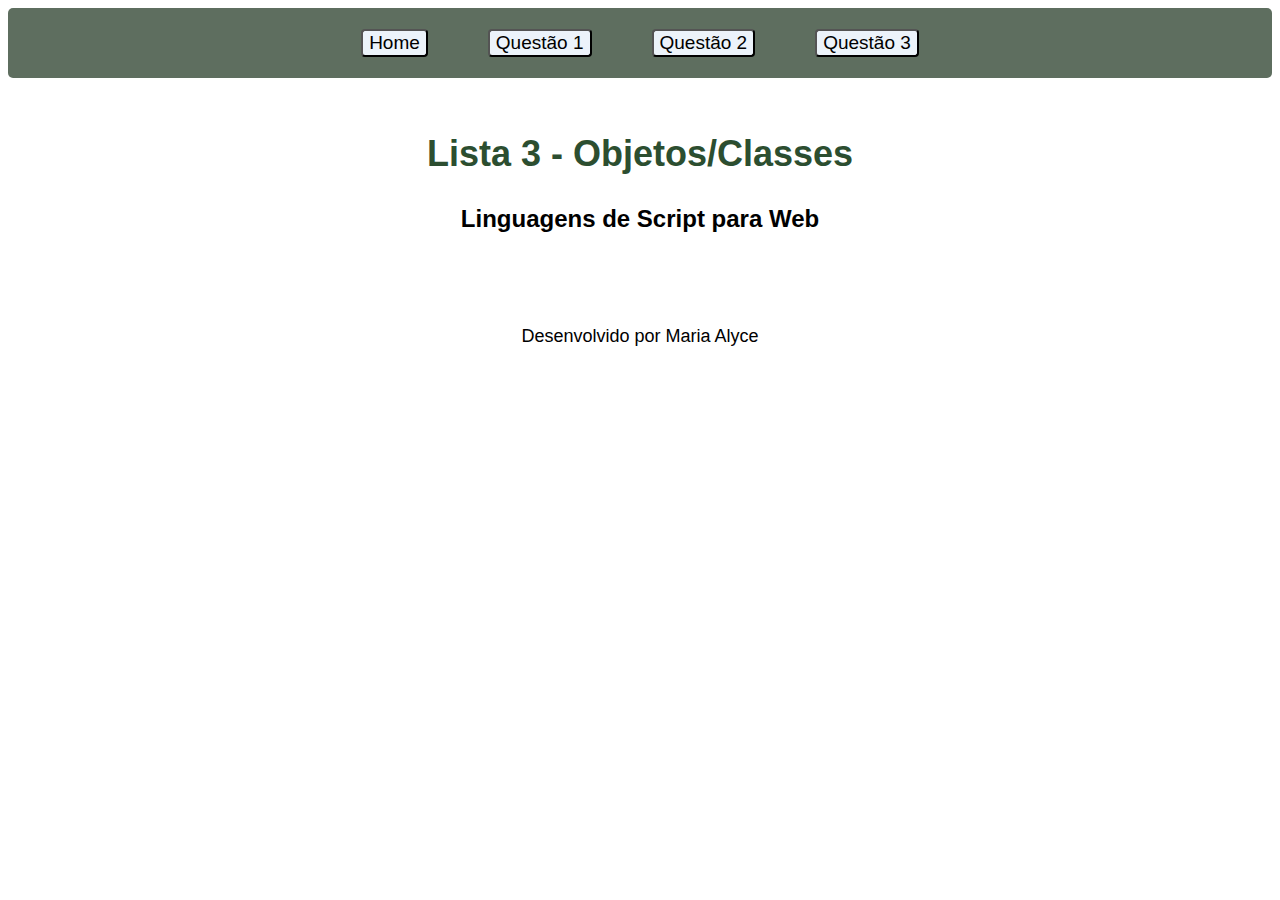
<file: index.html>
<!DOCTYPE html>
<html lang="en">
<head>
    <meta charset="UTF-8">
    <meta http-equiv="X-UA-Compatible" content="IE=edge">
    <meta name="viewport" content="width=device-width, initial-scale=1.0">
    <title>LISTA OBJETOS/CLASSES - LSWEB</title>
    <link rel="stylesheet" href="style.css">
</head>
<body>
    <header>
        <button><a href="index.html">Home</a></button>
        <button><a href="questao_1/index.html">Questão 1</a></button>
        <button><a href="questao_2/index.html">Questão 2</a></button>
        <button><a href="questao_3/index.html">Questão 3</a></button>
    </header>
    
    <div class="container">
        <h1>Lista 3 - Objetos/Classes</h1>
        <h2>Linguagens de Script para Web</h2>
        <br><br>
        <p>Desenvolvido por Maria Alyce</p>
    </div>

</body>
</html>
</file>
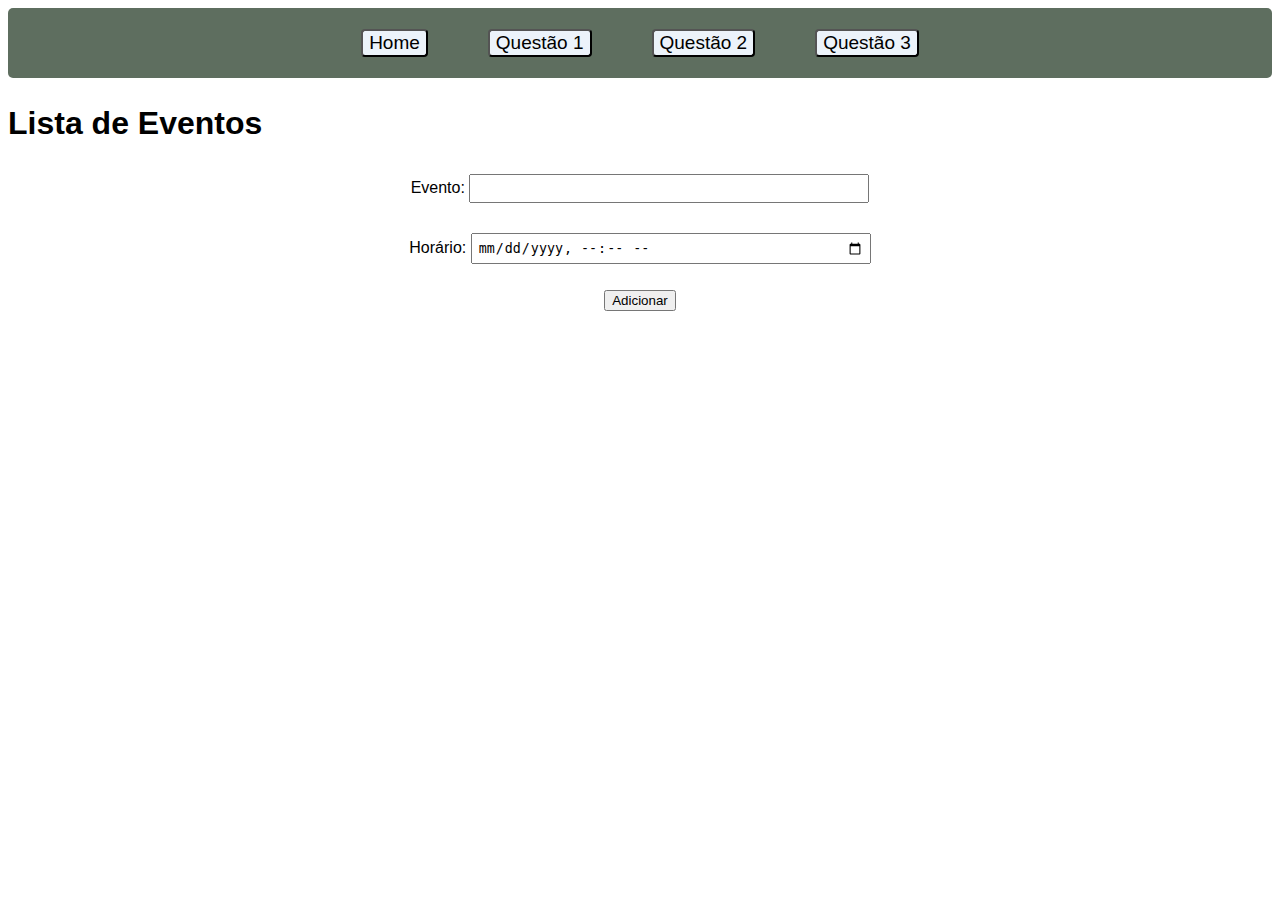
<file: questao_1/index.html>
<!DOCTYPE html>
<html lang="en">
<head>
    <meta charset="UTF-8">
    <meta http-equiv="X-UA-Compatible" content="IE=edge">
    <meta name="viewport" content="width=device-width, initial-scale=1.0">
    <title>Questão 1 - Lista 3 LSWeb</title>
    <link rel="stylesheet" href="../style.css">
</head>
<body>
    <header>
        <button><a href="../index.html">Home</a></button>
        <button><a href="/questao_1/index.html">Questão 1</a></button>
        <button><a href="/questao_2/index.html">Questão 2</a></button>
        <button><a href="/questao_3/index.html">Questão 3</a></button>
    </header>

    <h1>Lista de Eventos</h1>
    
    <div class="container">
        
    <label for="evento">Evento:</label>
    <input type="text" id="evento">
    
    </div>

    <div class="container">
    <label for="horario">Horário:</label>

    <input type="datetime-local" id="horario">
    <br>
    <br>

    <button id="adicionar" onclick="adicionarEvento()">Adicionar</button>

    </div>

    <div class="container">
    <ul id="lista-eventos"></ul>
    </div>

    <script src="script.js"></script>
</body>
</html>
</file>
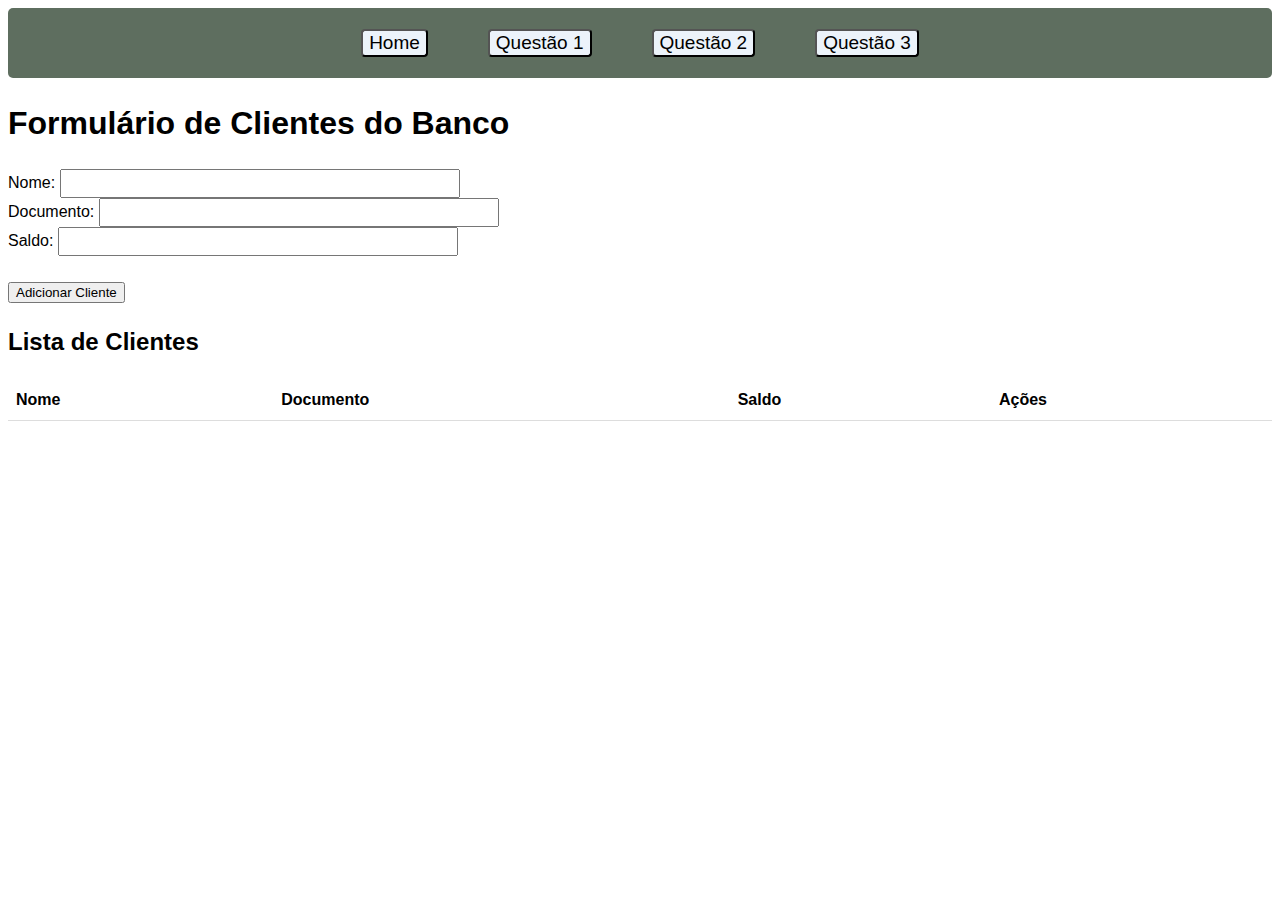
<file: questao_2/index.html>
<!DOCTYPE html>
<html lang="en">
<head>
    <meta charset="UTF-8">
    <meta http-equiv="X-UA-Compatible" content="IE=edge">
    <meta name="viewport" content="width=device-width, initial-scale=1.0">
    <title>Questão 2 - Lista 3 LSWeb</title>
    <link rel="stylesheet" href="../style.css">
</head>
<body>
    <header>
        <button><a href="../index.html">Home</a></button>
        <button><a href="/questao_1/index.html">Questão 1</a></button>
        <button><a href="/questao_2/index.html">Questão 2</a></button>
        <button><a href="/questao_3/index.html">Questão 3</a></button>
    </header>

    <h1>Formulário de Clientes do Banco</h1>

    <form id="cliente-form">
        
    <label for="nome-input">Nome: </label>  
    <input type="text" id="nome-input" required>
    <br>

    <label for="documento-input">Documento:</label>
    <input type="text" id="documento-input" required>
    <br>

    <label for="saldo-input">Saldo:</label>
    <input type="number" id="saldo-input" required>
    <br><br>

    <button type="submit">Adicionar Cliente</button>
    </form>


    <h2>Lista de Clientes</h2>

    <table id="clientes-table">
        <tr>
        <th>Nome</th> 
            
        <th>Documento</th>
            
        <th>Saldo</th>
            
        <th>Ações</th>
        </tr>

    </table>

    <script src="script.js"></script>
</body>
</html>
</file>
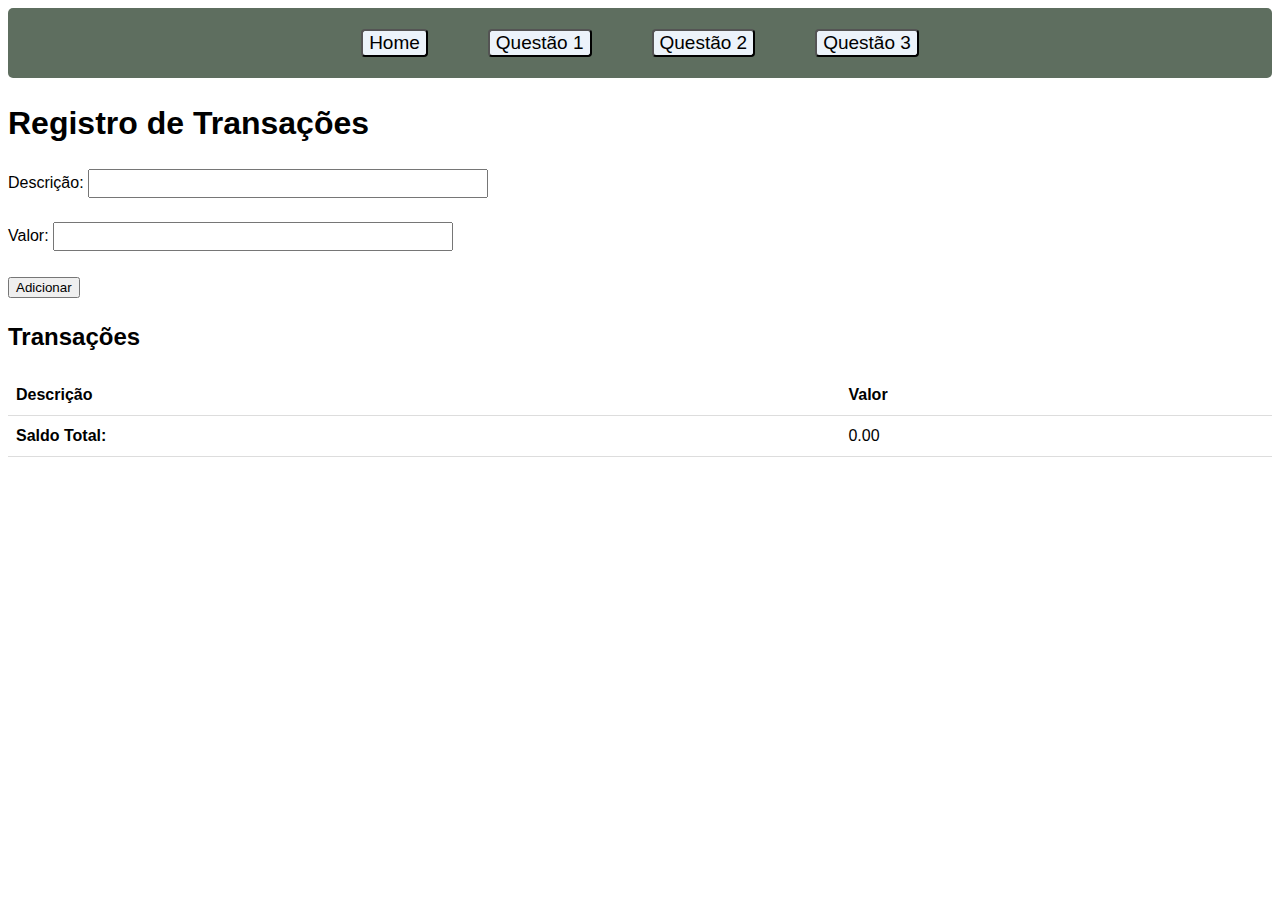
<file: questao_3/index.html>
<!DOCTYPE html>
<html lang="en">
<head>
    <meta charset="UTF-8">
    <meta http-equiv="X-UA-Compatible" content="IE=edge">
    <meta name="viewport" content="width=device-width, initial-scale=1.0">
    <title>Questão 3 - Lista 3 LSWeb</title>
    <link rel="stylesheet" href="../style.css">
</head>
<body>
    <header>
        <button><a href="../index.html">Home</a></button>
        <button><a href="/questao_1/index.html">Questão 1</a></button>
        <button><a href="/questao_2/index.html">Questão 2</a></button>
        <button><a href="/questao_3/index.html">Questão 3</a></button>
    </header>

    <h1>Registro de Transações</h1>
    
    <form id="transactionForm">
        
    <label for="description">Descrição:</label>
    <input type="text" id="description" required><br><br>
        
    <label for="value">Valor:</label>
    <input type="number" id="value" required><br><br>
        
    <button type="button" onclick="addTransaction()">Adicionar</button>
    
    </form>
    
    <h2>Transações</h2>
    
    <table id="transactionTable">
        <thead>
        <tr>
            <th>Descrição</th>
            <th>Valor</th>
        </tr>
        
    
        </thead>

        <tbody>

        </tbody>
        
        <tfoot>
        
        <tr>
        
        <td><strong>Saldo Total:</strong></td>
                
        <td id="totalBalance">0.00</td>
        
        </tr>
        
        </tfoot>
    
    </table>


    <script src="script.js"></script>
</body>
</html>
</file>
<file: style.css>
body {
    background-image: url(https://img.freepik.com/vetores-gratis/fundo-de-desenho-floral-linear_23-2149130877.jpg?w=2000);
    background-size: cover;
    color: #000000;
    font-family: Arial, sans-serif;
    font-size: 16px;
    line-height: 1.5;
}
  
input {
    width: 400px;
    padding: 5px;
    box-sizing: border-box;
  }

header {
    background-color: hwb(124 37% 57%);
    color: rgb(63, 119, 67);
    border-radius: 5px;
    display: flex;
    justify-content: center;
    align-items: center;
    height: 70px;
}
  
button a {
    font-family: Arial, sans-serif;
    font-size: 19px;
    color: #000000;
    text-decoration: none;
}

header button {
    background-color: #ecf3fa;
    border-radius: 4px;
    cursor: pointer;
    margin: 30px;
    font-size: 19px;
}
  
header button:hover {
    text-decoration: none;
}

.container {
    margin: 20px auto;
    max-width: 800px;
    padding: 5px;
    text-align: center;
}
  
.container h1 {
    color: rgb(44, 78, 48);
    font-size: 36px;
    margin-bottom: 10px;
}
  
.container h2 {
    color: #000000;
    font-size: 24px;
    margin-bottom: 20px;
}
  
.container p {
    color: #000000;
    font-size: 18px;
    margin-bottom: 0;
}

.container ul {
   text-align: left;
}
  
#resultado, #maiorSalario, #totalSalarios {
    font-weight: bold;
    font-size: 30px;
    color: #000000;
    font-size: 18px;
    margin-bottom: 0;
    text-align: center;
}

ul{
    font-family: Arial, sans-serif;
    font-size: 15px;
    color:#000000;
}

table {
    width: 100%;
    border-collapse: collapse;
  }

  th, td {
    padding: 8px;
    text-align: left;
    border-bottom: 1px solid #ddd;
  }

  .deposit-button, .withdraw-button {
    padding: 4px 8px;
    margin-right: 4px;
}

.red-text {
    color: red;
  }
  
  .green-text {
    color: green;
  }
</file>
